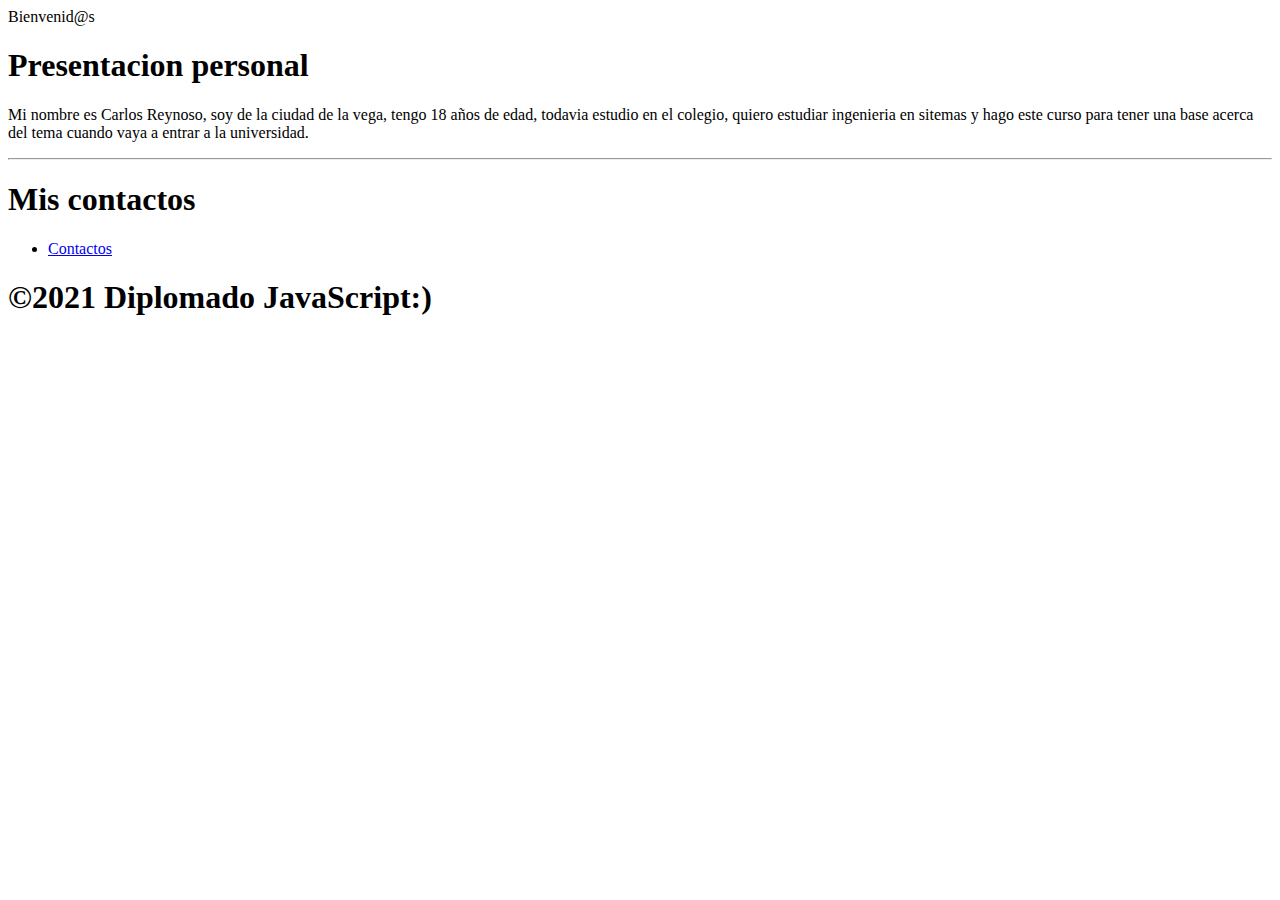
<file: Aprendiendo HTML/index.html>
<!DOCTYPE html>
<html>
    <head>
        <meta charset="utf-8" />
        <title>Biografia</title>
    </head>
    <body>
        <header>Bienvenid@s</header>
        <h1>Presentacion personal</h1>
        <p>Mi nombre es Carlos Reynoso, soy de la ciudad de la vega, tengo 18 años de edad, todavia estudio en el colegio, quiero estudiar ingenieria en sitemas y hago este curso para tener una base acerca del tema cuando vaya a entrar a la universidad.</p>
        <hr>
         <h1>Mis contactos</h1>
        
        <ul>
            <li>
                <a href="Contactos.html">Contactos</a>
            </li>
        </ul>
    </body>
    <footer>
        <h1>©2021 Diplomado JavaScript:) </h1>
    </footer>
</html>
</file>
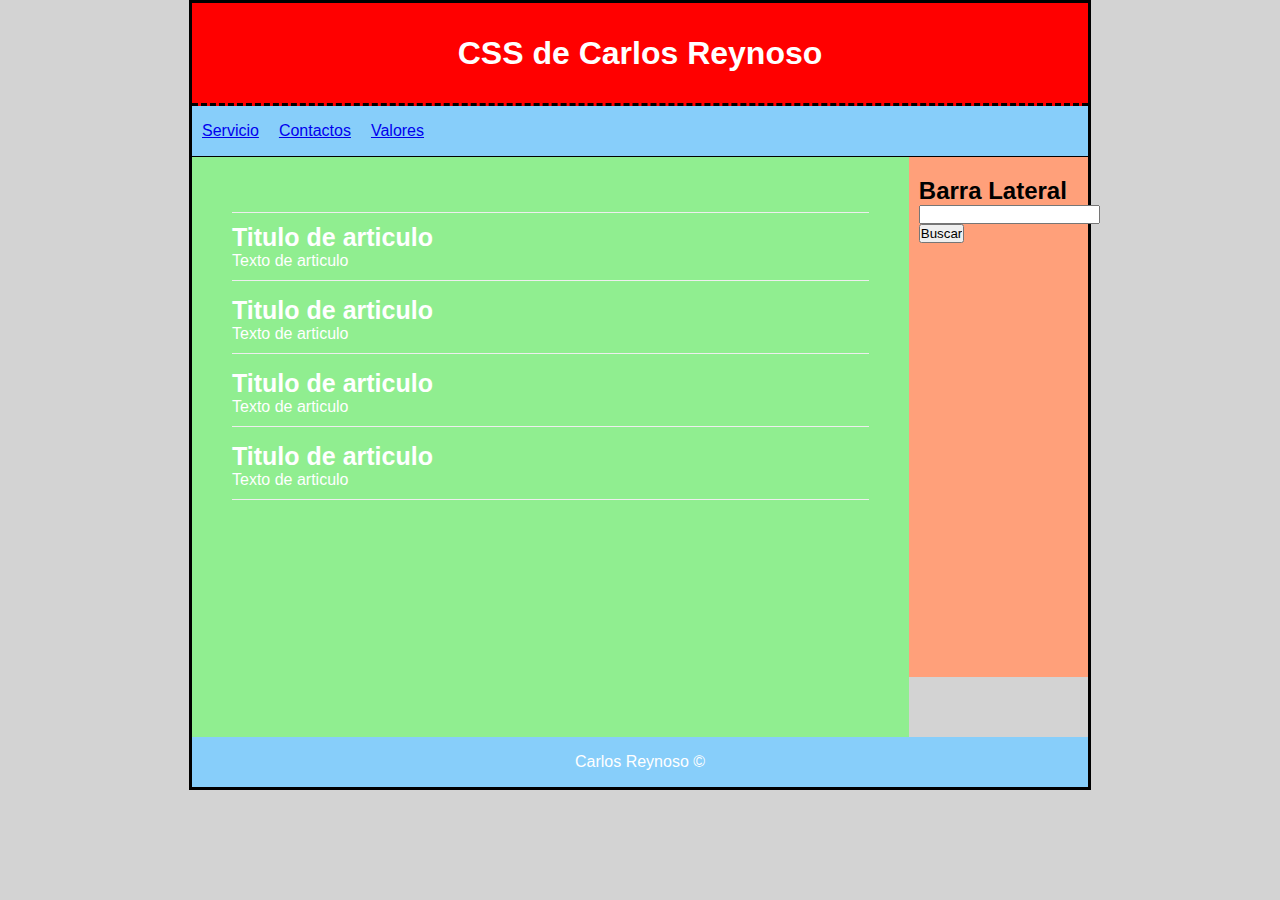
<file: Aprendiendo HTML/Aprendiendo CSS/index.html>
<!DOCTYPE html>
<html>
    <head>
        <meta charset="utf-8">
        <title>Aprendiendo CSS</title>
        <link rel="stylesheet" href="estilos.css">
        
    </head>
        
        <body>
            <div id="container">

                <header>
                    <h1>CSS de Carlos Reynoso</h1>
                 </header>

                 <nav>
                     <ul>
                         <li>
                             <a href="index.html">
                                 Servicio
                             </a>
                         </li>
                         <li>
                             <a href="index.html">
                                 Contactos
                             </a>

                         </li>
                         <li>
                             <a href="index.html">
                                 Valores
                             </a>
                         </li>
                     </ul>
                 </nav>

                 <div class="clearfix"></div>

                 <section id="content">
                     <article class="article">
                        <h2> Titulo de articulo</h2>
                        <p>Texto de articulo</p>
                     </article>

                     <article class="article">
                        <h2> Titulo de articulo</h2>
                        <p>Texto de articulo</p>
                     </article>

                     <article class="article">
                        <h2> Titulo de articulo</h2>
                        <p>Texto de articulo</p>
                     </article>

                     <article class="article">
                        <h2> Titulo de articulo</h2>
                        <p>Texto de articulo</p>
                     </article>
                 </section>

                 <aside>
                     <h2>Barra Lateral</h2>
                     <form>
                     <input type="text">
                     <input type="submit" value="Buscar">
                    </form>
                 </aside>
                 
                 <div class="clearfix"></div>
                 
                 <footer>
                     Carlos Reynoso &copy; 
                 </footer>
            
            </div>
        
        </body>
    </html>
</file>
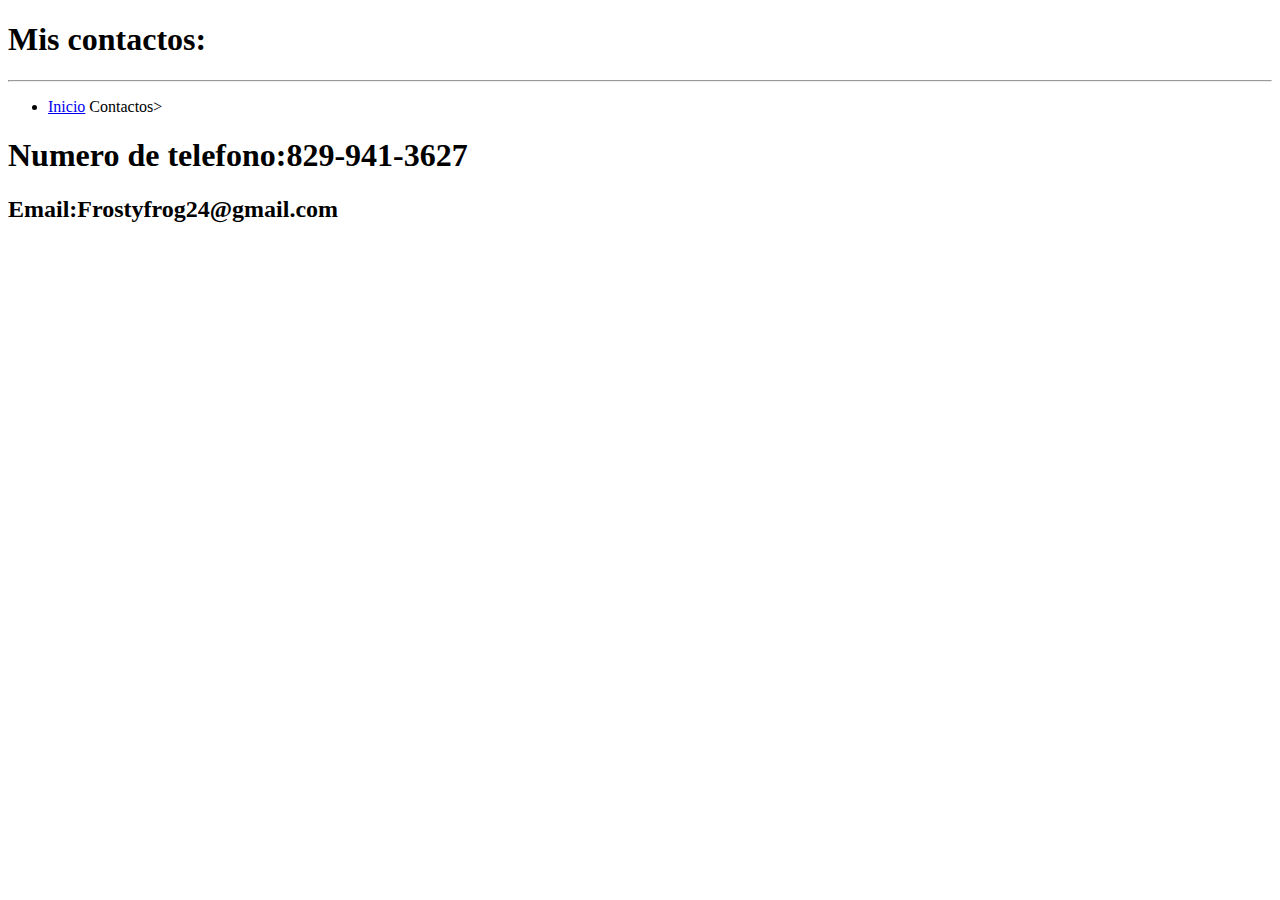
<file: Aprendiendo HTML/Contactos.html>
<!DOCTYPE html>
<html>
    <head>
        <meta charset="utf-8" />
        <title>Contacto</title>
    </head>
    <body>
        <h1>Mis contactos:</h1>
        <hr>
        <ul>
            <li>
                <a href="index.html">Inicio</a>
                <a>Contactos></a>
            </li>
        </ul>
        <h1>Numero de telefono:829-941-3627</h1>
        <h2>Email:Frostyfrog24@gmail.com</h2>

  
    </body>
</html>
</file>
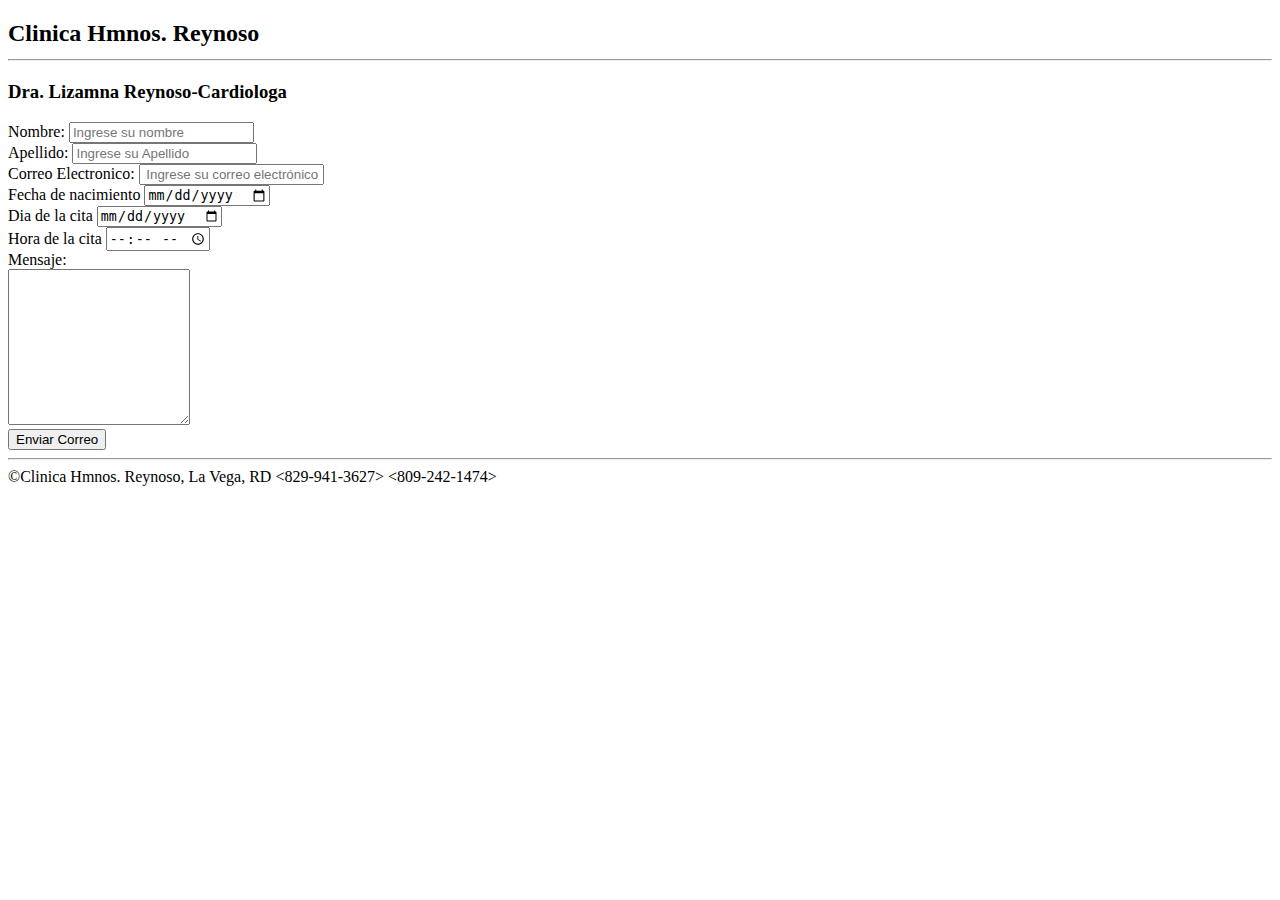
<file: Aprendiendo HTML/Ejercicio 2, formularios.html>
<!DOCTYPE html>
<html lang= " en " >
<h2>
<head>

    <meta charset = " UTF-8 " >
    <meta http-equiv = " X-UA-Compatible " content = " IE = edge " >
    <meta name=" viewport " content="width = device-width, initial-scale = 1.0 " >
    <title>Formulario</title>
    <titulo> Clinica Hmnos. Reynoso </titulo>
</head>
<hr>

</h2>

<body>
    <h3>
    <header>Dra. Lizamna Reynoso-Cardiologa</header>
    </h3>

    <form action="mailto: Frostyfrog24@gmail.com">
        <div>
            <label for="Nombre">
                Nombre:
            </label>
            <input
            type="text"
            name="Nombre"
            id="Nombre"
            title="Ingrese su nombre"
            placeholder="Ingrese su nombre"
            >
        </div>

        <div>
            <label for="Apellido">
                Apellido:
            </label>
            <input
            type="text"
            name="Apellido"
            id="Apellido"
            title="Ingrese su Apellido"
            placeholder="Ingrese su Apellido"
            >
        </div>
        <div>
            <label for=" Correo Electronico">
                Correo Electronico:
            </label>
            <input
                type = " text "
                nombre = " correo electronico "
                id = " correo electrónico "
                title = " Ingrese su correo electrónico "
                placeholder = " Ingrese su correo electrónico "
                >
         <div>
            <label for="Fecha de nacimiento">
                Fecha de nacimiento
            </label>
            <input
                type="date"
                nombre= "Fecha de nacimiento"
                id= "Fecha de nacimiento"
                title="Ingrese su fecha de nacimiento"
            >
                </div>
            
                <div>
                    <label>
                        Dia de la cita
                    </label>
                    <input type="date">
                </div>

                <div>
                    <label>
                        Hora de la cita
                    </label>
                    <input type="time">
                </div>
                
                <div>
               <label for="Cuerpo">
                   Mensaje:
               </label>
                <br>
               <textarea
               name="cuerpo"
               id="cuerpo"
               rows="10"> </textarea>
            </div>
    <input type="submit" value="Enviar Correo">
    </form>
</body>
<hr>
<footer>
    ©Clinica Hmnos. Reynoso, La Vega, RD
    <Frostyfrog24@gmail.com>
    <829-941-3627>    
    <809-242-1474></809-242-1474>
</footer>

</html>
</file>
<file: Aprendiendo HTML/Aprendiendo CSS/estilos.css>
*{
    margin: 0px;
    padding: 0px;
}
body{
    background: lightgray;
    font-family: 'Gill Sans', 'Gill Sans MT', Calibri, 'Trebuchet MS', sans-serif;
}

#container{
    width: 70%;
    margin: 0px auto;
    border: solid black;
}

header{
    background: red;
    height: 100px;
    width: 100%;
    margin: 0px;
    text-align: center;
    line-height: 100px;
    color: white;
    border-bottom: 3px black dashed;
}

nav ul li{
    float: left;
    list-style: none;
    margin: 10px;
    line-height: 30px;
}

nav{
    background: lightskyblue;
    height: 50px;
    border-bottom: 1px solid black;
}

.clearfix{
    clear: both;
}

#content{
    float: left;
    width: calc(80% - 80px);
    min-height: 500px;
    background: lightgreen;
    padding: 40px;
}

.article{
    color: white;
    margin-top: 15px;
    margin-bottom: 15px;
    padding-bottom: 10px;
    border-bottom: 1px solid #eee;
}

.article:first-child{
    padding-top: 10px;
    border-top: 1px solid #eee;
}

.article h2{
    font-size: 25px;
}

aside{
    float: left;
    width: calc(20% - 20px);
    background: lightsalmon;
    min-height: 500px;
    padding-left: 10px;
    padding-right:10px;
    padding-top: 20px;
}

footer{
    background: lightskyblue;
    color: white;
    text-align: center;
    height: 50px;
    line-height: 50px;

}
</file>
